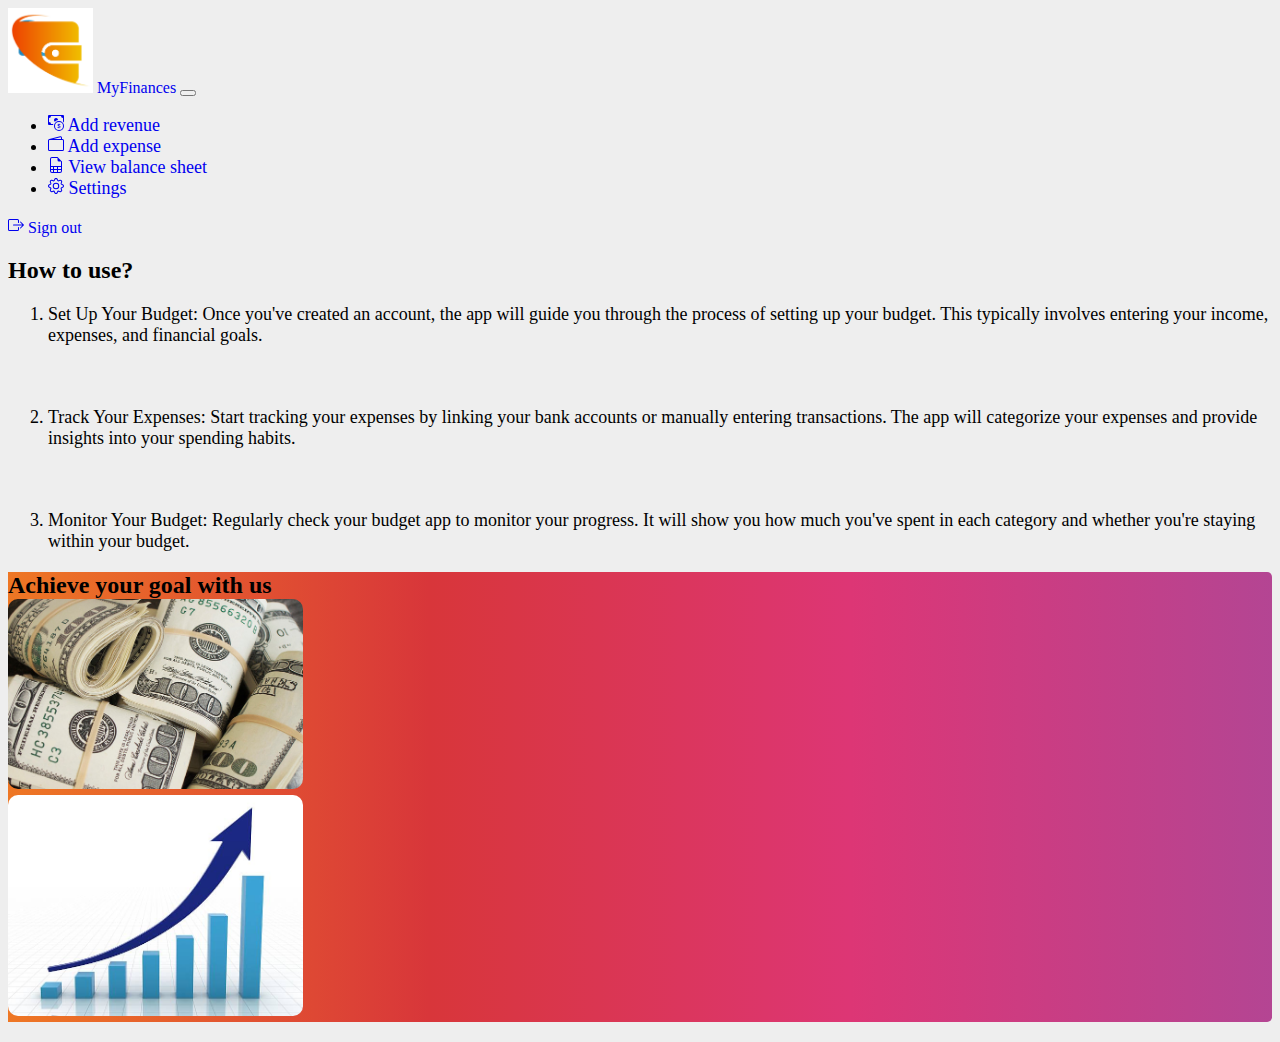
<file: logged.html>
<!DOCTYPE html>
<html lang="en">
  <head>
    <meta charset="UTF-8" />
    <meta name="viewport" content="width=device-width, initial-scale=1.0" />
    <title>Menu</title>
    <link
      href="https://cdn.jsdelivr.net/npm/bootstrap@5.3.0-alpha3/dist/css/bootstrap.min.css"
      rel="stylesheet"
      integrity="sha384-KK94CHFLLe+nY2dmCWGMq91rCGa5gtU4mk92HdvYe+M/SXH301p5ILy+dN9+nJOZ"
      crossorigin="anonymous"
    />
    <link rel="stylesheet" href="./css/style.css" />
  </head>

  <body>

    <section id="navigation-bar">
      <nav class="navbar navbar-expand-lg bg-body-tertiary px-3">
        <div class="container-fluid">
          <a class="navbar-brand" href="#"
            ><img
              src="./sources/logo2.png"
              alt="moveit brand icon"
              height="85"
            />
            MyFinances</a
          >
          <button
            class="navbar-toggler"
            type="button"
            data-bs-toggle="collapse"
            data-bs-target="#navbarSupportedContent"
            aria-controls="navbarSupportedContent"
            aria-expanded="false"
            aria-label="Toggle navigation"
          >
            <span class="navbar-toggler-icon"></span>
          </button>

          <div class="collapse navbar-collapse" id="navbarSupportedContent">
            <ul class="navbar-nav me-auto mb-2 mb-lg-0 pr-5"  style="font-size: 18px;">
              <li class="nav-item">
                <a class="nav-link active" aria-current="page" href="#"
                  ><svg xmlns="http://www.w3.org/2000/svg" width="16" height="16" fill="currentColor" class="bi bi-cash-coin" viewBox="0 0 16 16">
                    <path fill-rule="evenodd" d="M11 15a4 4 0 1 0 0-8 4 4 0 0 0 0 8zm5-4a5 5 0 1 1-10 0 5 5 0 0 1 10 0z"/>
                    <path d="M9.438 11.944c.047.596.518 1.06 1.363 1.116v.44h.375v-.443c.875-.061 1.386-.529 1.386-1.207 0-.618-.39-.936-1.09-1.1l-.296-.07v-1.2c.376.043.614.248.671.532h.658c-.047-.575-.54-1.024-1.329-1.073V8.5h-.375v.45c-.747.073-1.255.522-1.255 1.158 0 .562.378.92 1.007 1.066l.248.061v1.272c-.384-.058-.639-.27-.696-.563h-.668zm1.36-1.354c-.369-.085-.569-.26-.569-.522 0-.294.216-.514.572-.578v1.1h-.003zm.432.746c.449.104.655.272.655.569 0 .339-.257.571-.709.614v-1.195l.054.012z"/>
                    <path d="M1 0a1 1 0 0 0-1 1v8a1 1 0 0 0 1 1h4.083c.058-.344.145-.678.258-1H3a2 2 0 0 0-2-2V3a2 2 0 0 0 2-2h10a2 2 0 0 0 2 2v3.528c.38.34.717.728 1 1.154V1a1 1 0 0 0-1-1H1z"/>
                    <path d="M9.998 5.083 10 5a2 2 0 1 0-3.132 1.65 5.982 5.982 0 0 1 3.13-1.567z"/>
                  </svg>
                   Add revenue</a
                >
              </li>
              <li class="nav-item">
                <a class="nav-link active" href="#"><svg xmlns="http://www.w3.org/2000/svg" width="16" height="16" fill="currentColor" class="bi bi-wallet2" viewBox="0 0 16 16">
                  <path d="M12.136.326A1.5 1.5 0 0 1 14 1.78V3h.5A1.5 1.5 0 0 1 16 4.5v9a1.5 1.5 0 0 1-1.5 1.5h-13A1.5 1.5 0 0 1 0 13.5v-9a1.5 1.5 0 0 1 1.432-1.499L12.136.326zM5.562 3H13V1.78a.5.5 0 0 0-.621-.484L5.562 3zM1.5 4a.5.5 0 0 0-.5.5v9a.5.5 0 0 0 .5.5h13a.5.5 0 0 0 .5-.5v-9a.5.5 0 0 0-.5-.5h-13z"/>
                </svg> Add expense</a>
              </li>
              <li class="nav-item">
                <a class="nav-link active" href="#"><svg xmlns="http://www.w3.org/2000/svg" width="16" height="16" fill="currentColor" class="bi bi-file-earmark-spreadsheet" viewBox="0 0 16 16">
                  <path d="M14 14V4.5L9.5 0H4a2 2 0 0 0-2 2v12a2 2 0 0 0 2 2h8a2 2 0 0 0 2-2zM9.5 3A1.5 1.5 0 0 0 11 4.5h2V9H3V2a1 1 0 0 1 1-1h5.5v2zM3 12v-2h2v2H3zm0 1h2v2H4a1 1 0 0 1-1-1v-1zm3 2v-2h3v2H6zm4 0v-2h3v1a1 1 0 0 1-1 1h-2zm3-3h-3v-2h3v2zm-7 0v-2h3v2H6z"/>
                </svg> View balance sheet</a>
              </li>
              <li class="nav-item active">
                <a class="nav-link active" href="#"><svg xmlns="http://www.w3.org/2000/svg" width="16" height="16" fill="currentColor" class="bi bi-gear" viewBox="0 0 16 16">
                  <path d="M8 4.754a3.246 3.246 0 1 0 0 6.492 3.246 3.246 0 0 0 0-6.492zM5.754 8a2.246 2.246 0 1 1 4.492 0 2.246 2.246 0 0 1-4.492 0z"/>
                  <path d="M9.796 1.343c-.527-1.79-3.065-1.79-3.592 0l-.094.319a.873.873 0 0 1-1.255.52l-.292-.16c-1.64-.892-3.433.902-2.54 2.541l.159.292a.873.873 0 0 1-.52 1.255l-.319.094c-1.79.527-1.79 3.065 0 3.592l.319.094a.873.873 0 0 1 .52 1.255l-.16.292c-.892 1.64.901 3.434 2.541 2.54l.292-.159a.873.873 0 0 1 1.255.52l.094.319c.527 1.79 3.065 1.79 3.592 0l.094-.319a.873.873 0 0 1 1.255-.52l.292.16c1.64.893 3.434-.902 2.54-2.541l-.159-.292a.873.873 0 0 1 .52-1.255l.319-.094c1.79-.527 1.79-3.065 0-3.592l-.319-.094a.873.873 0 0 1-.52-1.255l.16-.292c.893-1.64-.902-3.433-2.541-2.54l-.292.159a.873.873 0 0 1-1.255-.52l-.094-.319zm-2.633.283c.246-.835 1.428-.835 1.674 0l.094.319a1.873 1.873 0 0 0 2.693 1.115l.291-.16c.764-.415 1.6.42 1.184 1.185l-.159.292a1.873 1.873 0 0 0 1.116 2.692l.318.094c.835.246.835 1.428 0 1.674l-.319.094a1.873 1.873 0 0 0-1.115 2.693l.16.291c.415.764-.42 1.6-1.185 1.184l-.291-.159a1.873 1.873 0 0 0-2.693 1.116l-.094.318c-.246.835-1.428.835-1.674 0l-.094-.319a1.873 1.873 0 0 0-2.692-1.115l-.292.16c-.764.415-1.6-.42-1.184-1.185l.159-.291A1.873 1.873 0 0 0 1.945 8.93l-.319-.094c-.835-.246-.835-1.428 0-1.674l.319-.094A1.873 1.873 0 0 0 3.06 4.377l-.16-.292c-.415-.764.42-1.6 1.185-1.184l.292.159a1.873 1.873 0 0 0 2.692-1.115l.094-.319z"/>
                </svg> Settings</a>
              </li>
            </ul>

            <div>
                <a href="./index.html" class="btn btn-outline-danger" role="button"><svg xmlns="http://www.w3.org/2000/svg" width="16" height="16" fill="currentColor" class="bi bi-box-arrow-right" viewBox="0 0 16 16">
                  <path fill-rule="evenodd" d="M10 12.5a.5.5 0 0 1-.5.5h-8a.5.5 0 0 1-.5-.5v-9a.5.5 0 0 1 .5-.5h8a.5.5 0 0 1 .5.5v2a.5.5 0 0 0 1 0v-2A1.5 1.5 0 0 0 9.5 2h-8A1.5 1.5 0 0 0 0 3.5v9A1.5 1.5 0 0 0 1.5 14h8a1.5 1.5 0 0 0 1.5-1.5v-2a.5.5 0 0 0-1 0v2z"/>
                  <path fill-rule="evenodd" d="M15.854 8.354a.5.5 0 0 0 0-.708l-3-3a.5.5 0 0 0-.708.708L14.293 7.5H5.5a.5.5 0 0 0 0 1h8.793l-2.147 2.146a.5.5 0 0 0 .708.708l3-3z"/>
                </svg> Sign out</a>
            </div>
          </div>
        </div>
      </nav>
    </section>

     <section class="h-100" style="background-color: #eee;">
      <div class="container py-0 h-100">
        <div class="row d-flex justify-content-center align-items-center h-100">
          <div class="col-xl-10">
            <div class="card rounded-3 ♠-black">
              <div class="row g-0">
                <div class="col-lg-6 d-flex align-items-center " style="background-color: #eee; color;">
                  <div class="text-white px-3 py-4 p-md-5 mx-md-1">
                    <h2 class="mb-4 fontColor">How to use?
                    </h2>
                    <div class= "fontColor" style="font-size: 18px;">
                    <p class="small mb-0" >
                      <ol >
                        <li >Set Up Your Budget: Once you've created an account, the app will guide you through the process of setting up your budget. This typically involves entering your income, expenses, and financial goals.</li>
                        <li style="padding-top: 5%;">Track Your Expenses: Start tracking your expenses by linking your bank accounts or manually entering transactions. The app will categorize your expenses and provide insights into your spending habits.</li>
                        <li style="padding-top: 5%;">Monitor Your Budget: Regularly check your budget app to monitor your progress. It will show you how much you've spent in each category and whether you're staying within your budget.</li>
                        </ol>
                    </p>
                  </div>
                  </div>
                </div>
                <div class="col-lg-6 d-flex align-items-center gradient-custom-2">
                  <div class="text-white px-3 py-4 p-md-5 mx-md-4">
                    <h2 class="mb-4">Achieve your goal with us 
                      
                      <div class="text-center mt-5">
                        <img src="./sources/green-money.jpg"
                        style="border-radius: 10px;width: 295px;" alt="orange wallet with money">
                      </div>
                      
                      <div class="text-center mt-5">
                        <img src="./sources/chart.jpg"
                        style="border-radius: 10px;width: 295px;" alt="orange wallet with money">
                      </div>
                      
                    </h2>
                  </div>
                </div>
              </div>
            </div>
          </div>
        </div>
      </div>
    </section>
    <script src="https://cdn.jsdelivr.net/npm/bootstrap@5.3.0-alpha3/dist/js/bootstrap.bundle.min.js"
    integrity="sha384-ENjdO4Dr2bkBIFxQpeoTz1HIcje39Wm4jDKdf19U8gI4ddQ3GYNS7NTKfAdVQSZe"
    crossorigin="anonymous"></script>

  </body>
</html>
</file>
<file: css/style.css>
body {
  background-color: #eee;
}

.hidden {
  display: none;
}

.gradient-custom-2 {
  /* fallback for old browsers */
  background: #fccb90;

  /* Chrome 10-25, Safari 5.1-6 */
  background: -webkit-linear-gradient(
    to right,
    #ee7724,
    #d8363a,
    #dd3675,
    #b44593
  );

  /* W3C, IE 10+/ Edge, Firefox 16+, Chrome 26+, Opera 12+, Safari 7+ */
  background: linear-gradient(to right, #ee7724, #d8363a, #dd3675, #b44593);
}

.error {
  color: red;
  margin-bottom: 15px;
}

.success {
  color: green;
  margin-bottom: 15px;
  text-decoration: none;
}

<style>
    a{color: black;}
    a:link {text-decoration: none}
    a:visited {text-decoration: none}
    a:active {text-decoration: none}
    a:hover {text-decoration: underline}
</style>

@media (min-width: 768px) {
  .gradient-form {
    height: 100vh !important;
  }
}
@media (min-width: 769px) {
  .gradient-custom-2 {
    border-top-right-radius: 0.3rem;
    border-bottom-right-radius: 0.3rem;
  }
}
@media (min-width: 769px) {
  .gradient-custom-balance {
    border-top-right-radius: 0.3rem;
    border-bottom-right-radius: 0.3rem;
  }
}

.newFont {
  font-size: 23px;
}

.fontColor {
  color: black;
}

input[type="checkbox"] {
  width: 20px !important;
  height: 20px !important;
  margin: 5px;
  outline: 2px solid orange;
  font-size: 2em;
}

input[type="checkbox"]:checked {
  background-color: orange;
}
</file>
